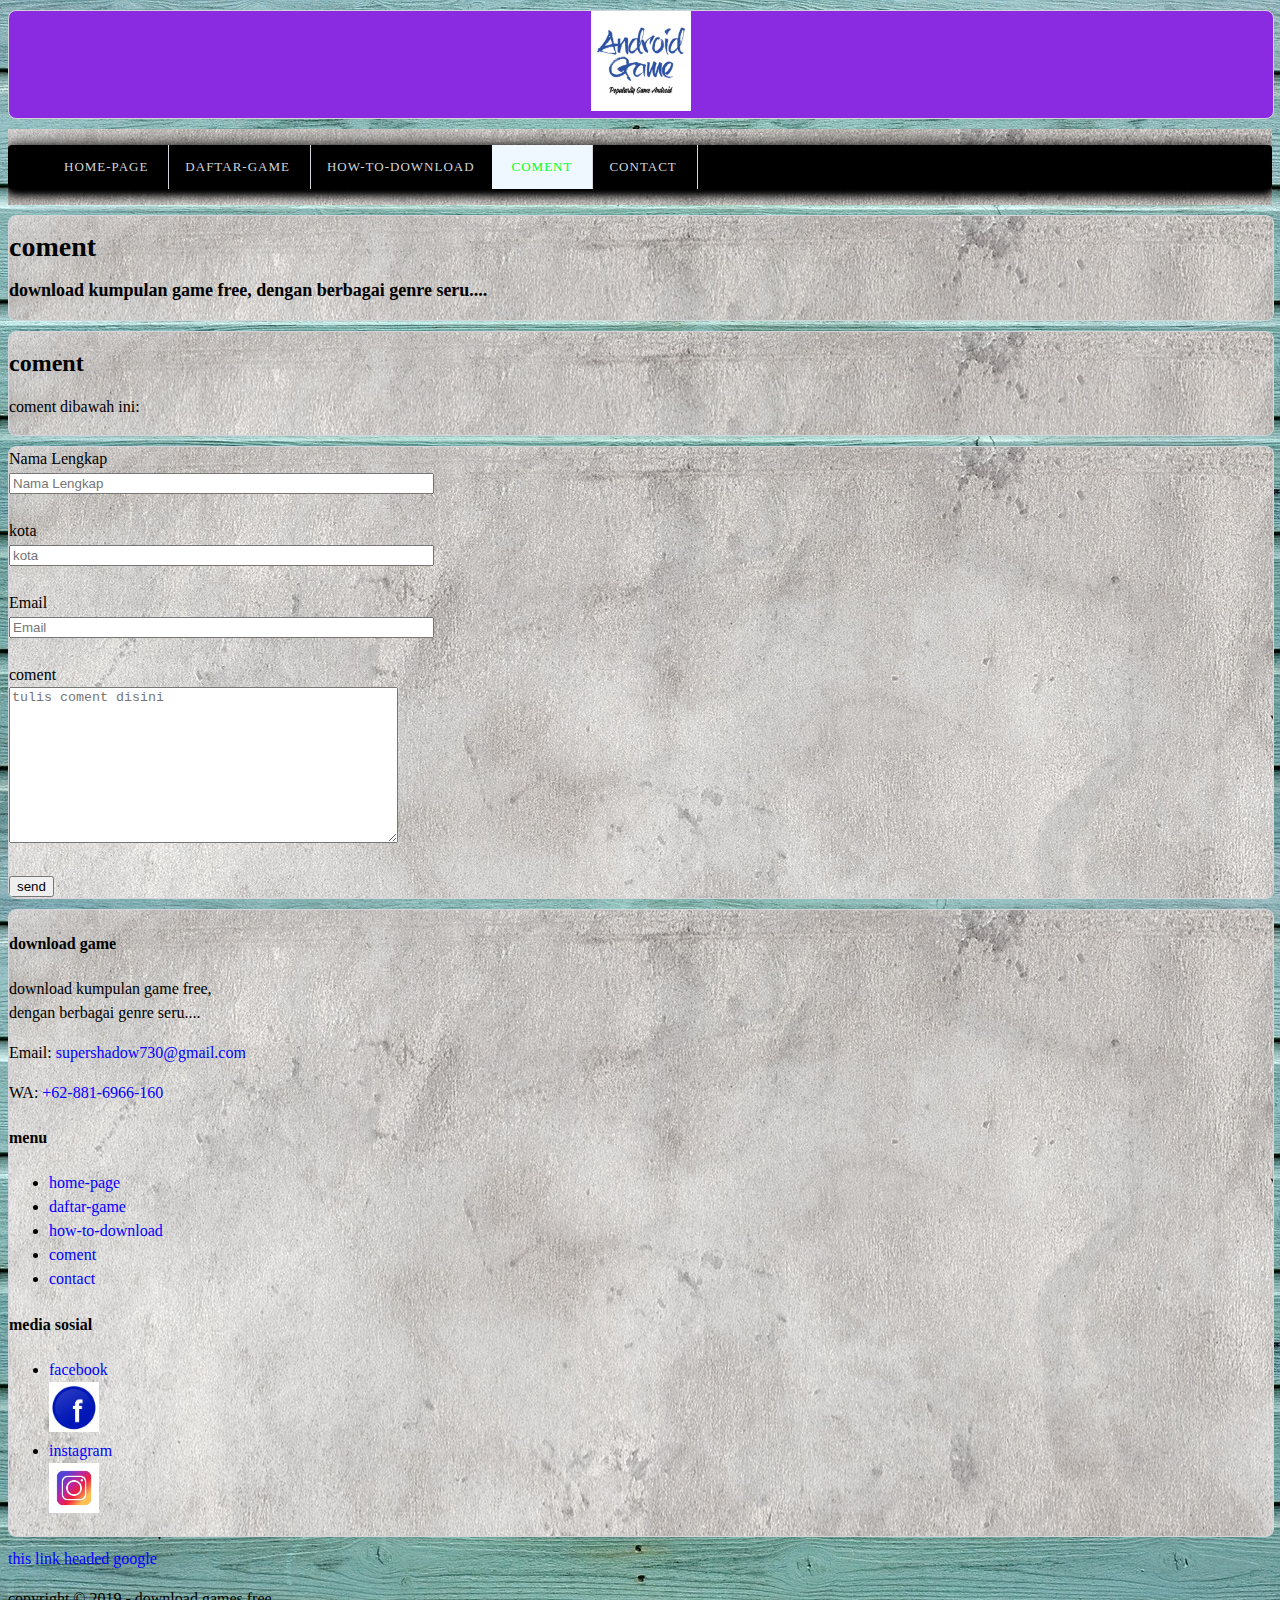
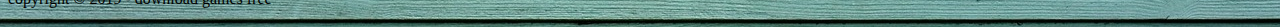
<file: coment.html>
<!DOCTYPE html>
<html lang="en">
    <head>
        <meta charset="UTF-8">
        <meta name="viewport" content="width=device-width, initial-scale=1.0">
        <meta http-equiv="X-UA-Compatible" content="ie=edge">
        <!-- start title -->
            <title>download game free</title>
            <meta type="description" content="download game free dan seru....">
        <!-- end title -->

        <!-- start description -->
            <meta name="description" content="download berbagai game free dari dari keseruan grafik 3D dan 2D.">
        <!-- end description -->

        <!-- start css -->
        <link rel="stylesheet" href="css/style.css">
        <!-- end css -->
    </head>
    <body>
        <!-- start logo -->
        <div class="container logo bg-white jumbotron">
            <a href="index.html" title="download game">
                <img src="image/logo-web.jpg" alt="logo game" width="100">
            </a>
        </div>
        <!-- end logo -->

        <!-- start menu primer -->
        <div class="container bg-blue menu-primer">
            <ul>
                <li>
                    <a href="index.html" title="home-page">home-page</a>
                </li>
                <li>
                    <a href="daftar-game.html" title="daftar-game">daftar-game</a>
                </li>
                <li>
                    <a href="how-to-download.html" title="how-to-download">how-to-download</a>
                </li>
                <li>
                    <a href="coment.html" title="coment" class="active">coment</a>
                </li>
                <li>
                    <a href="contact.html" title="contact">contact</a>
                </li>
            </ul>
        </div>
        <!-- end menu primer -->

        <!-- start jumbotron -->
        <div class="container bg-blue jumbotron">
        <h1>coment</h1>
        <h3>download kumpulan game free, dengan berbagai genre seru....</h3>
        </div>
        <!-- end jumbotron -->

        <!-- start coment -->
        <div class="container bg-blue jumbotron">
        <h2>
            coment
        </h2>
        <p>coment dibawah ini:</p>
        </div>
        <div class="container bg-blue jumbotron">
        <form method="POST" action="https://formspree.io/supershadow730@gmail.com">
            <label for="nama">Nama Lengkap</label>
            <br>
            <input type="text" placeholder="Nama Lengkap" size="50" name="nama" id="nama">
            <br><br>
            <label for="kota">kota</label>
            <br>
            <input type="text" placeholder="kota" size="50" name="kota" id="kota">
            <br><br>
            <label for="Email">Email</label>
            <br>
            <input type="text" placeholder="Email" size="50" name="Email" id="Email">
            <br><br>

            <label for="coment">coment</label>
            <br>
            <textarea name="coment" id="coment" cols="46" rows="10" placeholder="tulis coment disini"></textarea>

            <br><br>

            <input type="submit" name="send" id="send" size="50" value="send">
        </form>
        </div>
        <!-- end coment -->

        <!-- start menu sekunder -->
        <div class="container bg-blue jumbotron menu-sekunder">

        <!-- start dg -->
        <div class="menu-sekunder-one">
        <h4>download game</h4>
        <p>download kumpulan game free,<br> dengan berbagai genre seru....</p>
        <p>Email: <a href="mailto:supershadow730@gmail.com" title="supershadow730@gmail.com">supershadow730@gmail.com</a> </p>
        <p>WA: <a href="tel:+62-881-6966-160" title="+62-881-6966-160">+62-881-6966-160</a> </p>
        </div>
        <!-- end dg -->

        <!-- start menu -->
        <div class="menu-sekunder-two">
        <h4>menu</h4>
        <ul>
            <li>
                <a href="index.html" title="home-page">home-page</a>
            </li>
            <li>
                <a href="daftar-game.html" title="daftar-game">daftar-game</a>
            </li>
            <li>
                <a href="how-to-download.html" title="how-to-download">how-to-download</a>
            </li>
            <li>
                <a href="coment.html" title="coment">coment</a>
            </li>
            <li>
                <a href="contact.html" title="contact">contact</a>
            </li>
        </ul>
        </div>
        <!-- end menu -->

        <!-- start ms -->
        <div class="menu-sekunder-thre">
        <h4>media sosial</h4>
        <ul>
            <li>
                <a href="https://facebook.com/" title="facebook">facebook</a>
                <br>
                    <img src="image/logo-facebook.jpg" alt="logo-facebook" width="50">
                </a>
            </li>
            <li>
                <a href="https://instagram.com/" title="instagram">instagram</a>
                <br>
                    <img src="image/logo-instagram.jpg" alt="logo-instagram" width="50">
                </a>
            </li>
        </ul>
        </div>
        <!-- end ms -->
        </div>
        <!-- end menu sekunder -->

        <a href="http//google.com/" title="this link headed google">this link headed google</a>

        <!-- start copyright -->
            <p>copyright &copy; 2019 - download games free</p>
        <!-- end copyright -->
    </body>
</html>
</file>
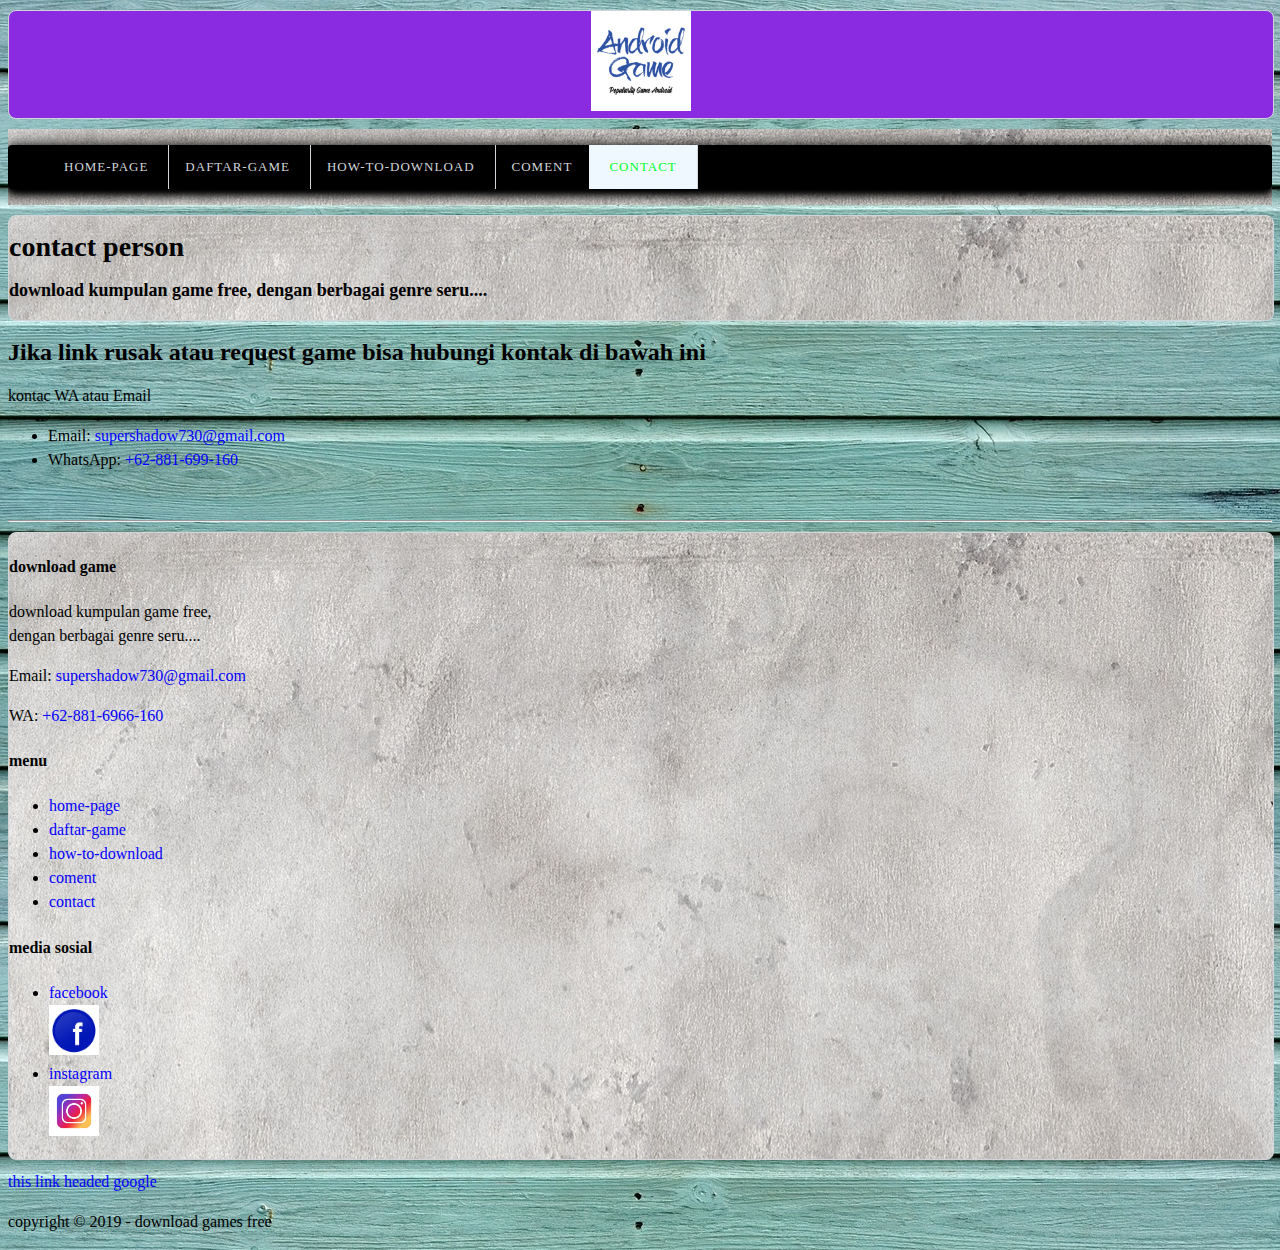
<file: contact.html>
<!DOCTYPE html>
<html lang="en">
    <head>
        <meta charset="UTF-8">
        <meta name="viewport" content="width=device-width, initial-scale=1.0">
        <meta http-equiv="X-UA-Compatible" content="ie=edge">
        <!-- start title -->
            <title>download game free</title>
            <meta type="description" content="download game free dan seru....">
        <!-- end title -->

        <!-- start description -->
            <meta name="description" content="download berbagai game free dari dari keseruan grafik 3D dan 2D.">
        <!-- end description -->

        <!-- start css -->
        <link rel="stylesheet" href="css/style.css">
        <!-- end css -->
    </head>
    <body>
        <!-- start logo -->
        <div class="container logo bg-white jumbotron">
            <a href="index.html" title="download game">
                <img src="image/logo-web.jpg" alt="logo game" width="100">
            </a>
        </div>
        <!-- end logo -->

        <!-- start menu primer -->
        <div class="container bg-blue menu-primer">
            <ul>
                <li>
                    <a href="index.html" title="home-page">home-page</a>
                </li>
                <li>
                    <a href="daftar-game.html" title="daftar-game">daftar-game</a>
                </li>
                <li>
                    <a href="how-to-download.html" title="how-to-download">how-to-download</a>
                </li>
                <li>
                    <a href="coment.html" title="coment">coment</a>
                </li>
                <li>
                    <a href="contact.html" title="contact" class="active">contact</a>
                </li>
            </ul>
        </div>
        <!-- end menu primer -->

        <!-- start jumbotron -->
        <div class="container bg-blue jumbotron">
        <h1>contact person</h1>
        <h3>download kumpulan game free, dengan berbagai genre seru....</h3>
        </div>
        <!-- end jumbotron -->

        <!-- start contact -->
        <h2>Jika link rusak atau request game bisa hubungi kontak di bawah ini</h2>
        <p>kontac WA atau Email</p>
        <ul>
            <li>Email: <a href="mailto:supershadow730@gmail.com" title="supershadow730@gmail.com">supershadow730@gmail.com</a></li>
            <li>WhatsApp: <a href="tel:+62-881-699-160" title="+62-881-699-160">+62-881-699-160</a></li>
        </ul>

        <!-- end contact -->
        
        <br>
        <hr>
        
        <!-- start menu sekunder -->
        <div class="container bg-blue jumbotron menu-sekunder">

        <!-- start dg -->
        <div class="menu-sekunder-one">
        <h4>download game</h4>
        <p>download kumpulan game free,<br> dengan berbagai genre seru....</p>
        <p>Email: <a href="mailto:supershadow730@gmail.com" title="supershadow730@gmail.com">supershadow730@gmail.com</a> </p>
        <p>WA: <a href="tel:+62-881-6966-160" title="+62-881-6966-160">+62-881-6966-160</a> </p>
        </div>
        <!-- end dg -->

        <!-- start menu -->
        <div class="menu-sekunder-two">
        <h4>menu</h4>
        <ul>
            <li>
                <a href="index.html" title="home-page">home-page</a>
            </li>
            <li>
                <a href="daftar-game.html" title="daftar-game">daftar-game</a>
            </li>
            <li>
                <a href="how-to-download.html" title="how-to-download">how-to-download</a>
            </li>
            <li>
                <a href="coment.html" title="coment">coment</a>
            </li>
            <li>
                <a href="contact.html" title="contact">contact</a>
            </li>
        </ul>
        </div>
        <!-- end menu -->
        
        <!-- start ms -->
        <div class="menu-sekunder-thre">
        <h4>media sosial</h4>
        <ul>
            <li>
                <a href="https://facebook.com/" title="facebook">facebook</a>
                <br>
                    <img src="image/logo-facebook.jpg" alt="logo-facebook" width="50">
                </a>
            </li>
            <li>
                <a href="https://instagram.com/" title="instagram">instagram</a>
                <br>
                    <img src="image/logo-instagram.jpg" alt="logo-instagram" width="50">
                </a>
            </li>
        </ul>
        </div>
        <!-- end ms -->
        </div>
        <!-- end menu sekunder -->

        <a href="http//google.com/" title="this link headed google">this link headed google</a>

        <!-- start copyright -->
            <p>copyright &copy; 2019 - download games free</p>
        <!-- end copyright -->
    </body>
</html>
</file>
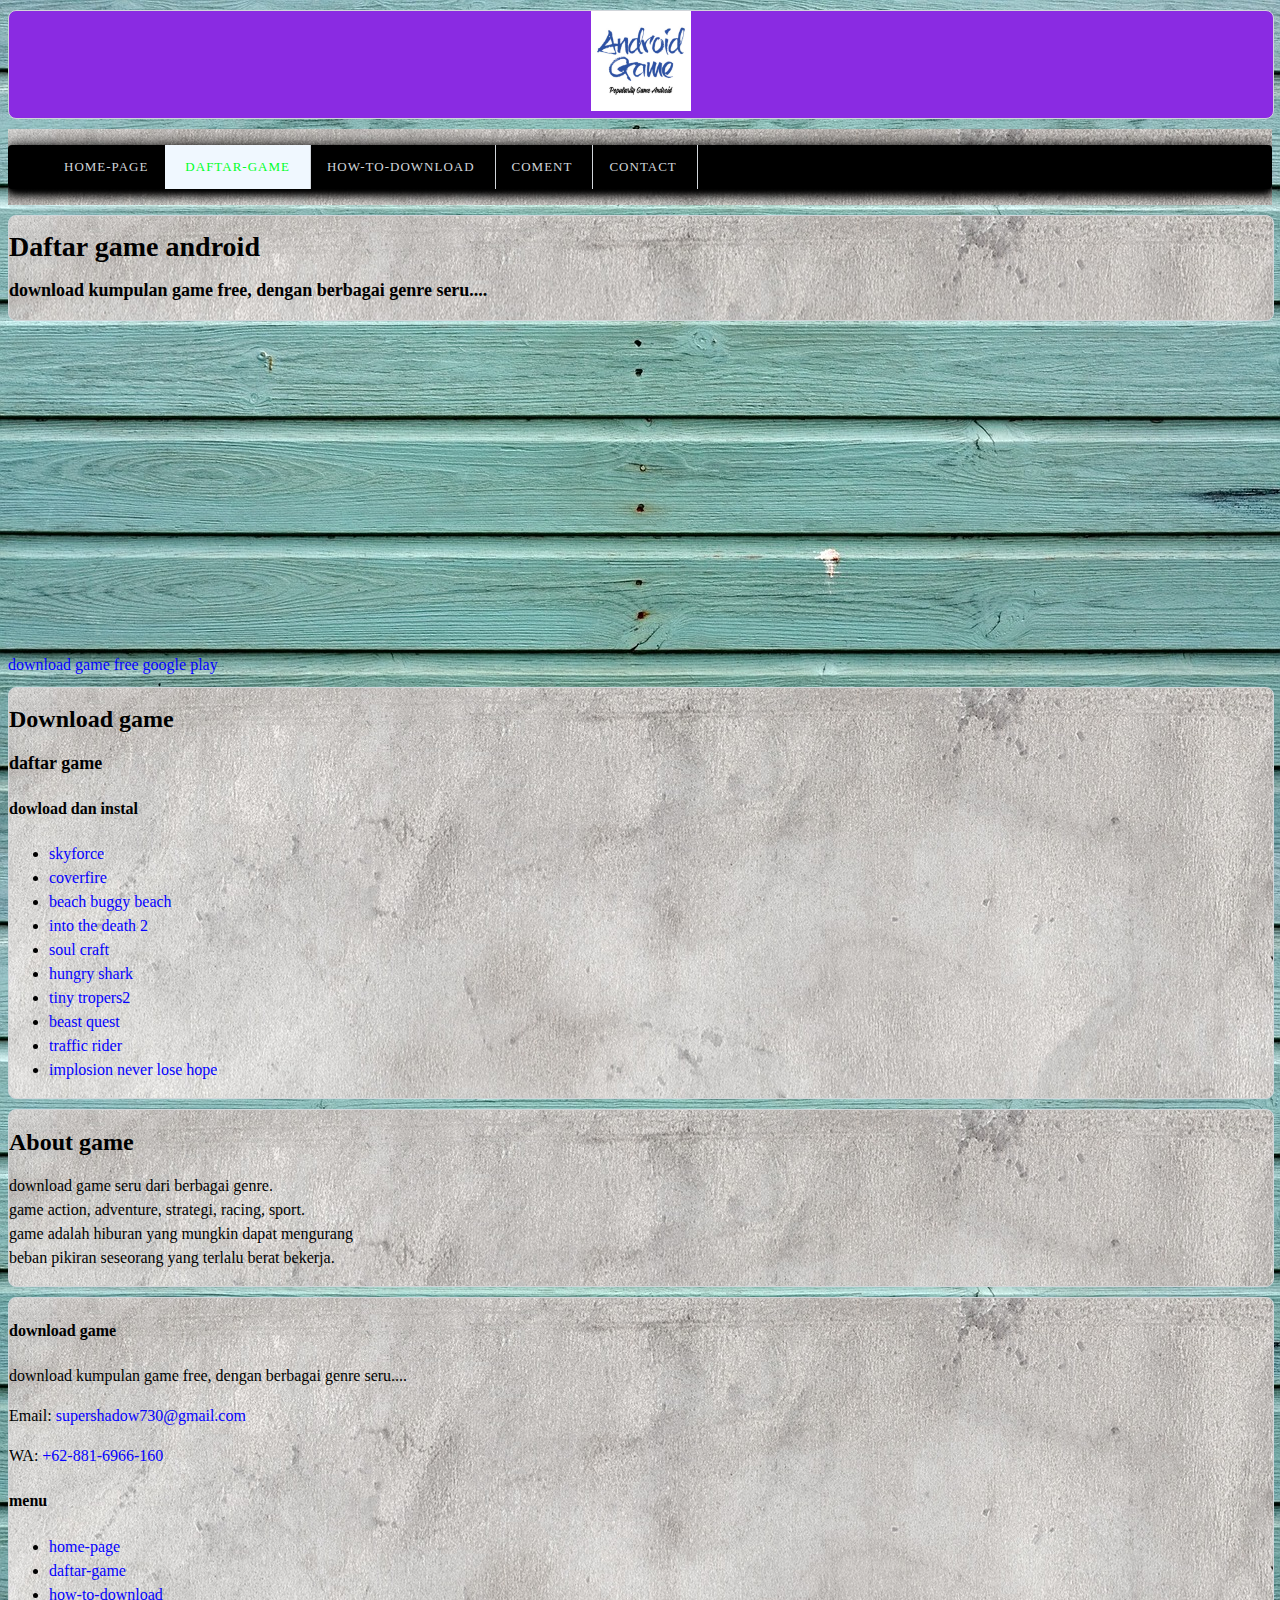
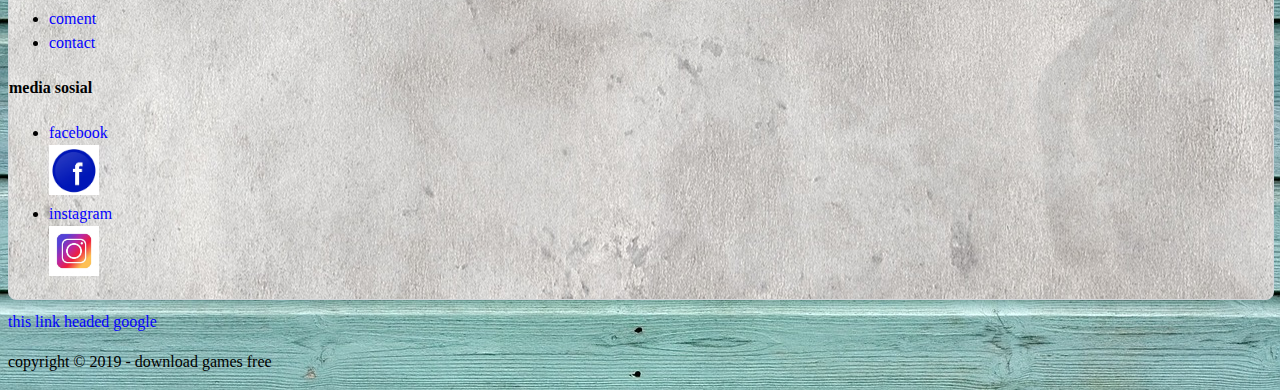
<file: daftar-game.html>
<!DOCTYPE html>
<html lang="en">
    <head>
        <meta charset="UTF-8">
        <meta name="viewport" content="width=device-width, initial-scale=1.0">
        <meta http-equiv="X-UA-Compatible" content="ie=edge">
        <!-- start title -->
            <title>download game free</title>
            <meta type="description" content="download game free dan seru....">
        <!-- end title -->

        <!-- start description -->
            <meta name="description" content="download berbagai game free dari dari keseruan grafik 3D dan 2D.">
        <!-- end description -->

        <!-- start css -->
        <link rel="stylesheet" href="css/style.css">
        <!-- end css -->
    </head>
    <body>
        <!-- start logo -->
        <div class="container logo bg-white jumbotron">
            <a href="index.html" title="download game">
                <img src="image/logo-web.jpg" alt="logo game" width="100">
            </a>
        </div>
        <!-- end logo -->

        <!-- start menu primer -->
        <div class="container bg-blue menu-primer">
            <ul>
                <li>
                    <a href="index.html" title="home-page">home-page</a>
                </li>
                <li>
                    <a href="daftar-game.html" title="daftar-game" class="active">daftar-game</a>
                </li>
                <li>
                    <a href="how-to-download.html" title="how-to-download">how-to-download</a>
                </li>
                <li>
                    <a href="coment.html" title="coment">coment</a>
                </li>
                <li>
                    <a href="contact.html" title="contact">contact</a>
                </li>
            </ul>
        </div>
        <!-- end menu primer -->

        <!-- start jumbotron -->
        <div class="container bg-blue jumbotron">
        <h1>Daftar game android</h1>
        <h3>download kumpulan game free, dengan berbagai genre seru....</h3>
        </div>
        <!-- end jumbotron -->

        <iframe width="560" height="315" src="https://www.youtube.com/embed/g94f5YrT-Us" frameborder="0" allow="accelerometer; autoplay; encrypted-media; gyroscope; picture-in-picture" allowfullscreen></iframe>
        <br>
        <a href="https://play.google.com/store" title="download game free google play">download game free google play</a>

        <div class="container bg-blue jumbotron">
        <h2>Download game</h2>
        <h3>daftar game</h3>
        
        <h4>dowload dan instal</h4>
        <ul>
            <li>
                <a href="https://play.google.com/store/apps/details?id=pl.idreams.SkyForceReloaded2016" title="sky force">skyforce</a>
            </li>
            <li>
                <a href="https://play.google.com/store/apps/details?id=com.generagames.resistance" title="cover fire">coverfire</a>
            </li>
            <li>
                <a href="https://play.google.com/store/apps/details?id=com.vectorunit.purple.googleplay" title="beach buggy beach">beach buggy beach</a>
            </li>
            <li>
                <a href="https://play.google.com/store/apps/details?id=com.pikpok.dr2.play" title="into the death 2">into the death 2</a>
            </li>
            <li>
                <a href="https://play.google.com/store/apps/details?id=de.mobilebits.soulcraftdefault" title="soul craft">soul craft</a>
            </li>
            <li>
                <a href="https://play.google.com/store/apps/details?id=com.ubisoft.hungrysharkworld" title="hungry shark">hungry shark</a>
            </li>
            <li>
                <a href="https://play.google.com/store/apps/details?id=com.chillingo.tinytroopers2.android.rowgplay" title="tiny tropers2">tiny tropers2</a>
            </li>
            <li>
                <a href="https://play.google.com/store/apps/details?id=com.animocabrands.android.beastquest" title="beast quest">beast quest</a>
            </li>
            <li>
                <a href="https://play.google.com/store/apps/details?id=com.skgames.trafficrider" title="traffic rider">traffic rider</a>
            </li>
            <li>
                <a href="https://play.google.com/store/apps/details?id=com.rayark.implosion" title="implosion never lose hope">implosion never lose hope</a>
            </li>
        </ul>
        </div>

        <!-- start about -->
        <div class="container bg-blue jumbotron">
        <h2>About game</h2>
        <p>download game seru dari berbagai genre.<br> game action, adventure, strategi, racing, sport. 
            <br>
            game adalah hiburan yang mungkin dapat mengurang<br> beban pikiran seseorang yang terlalu berat bekerja.
        </p>
        </div>
        <!-- end about -->

        <!-- start menu sekunder -->
        <div class="container bg-blue jumbotron menu-sekunder">
        
        <!-- start dg -->
        <div class="menu-sekunder-one">
        <h4>download game</h4>
        <p>download kumpulan game free, dengan berbagai genre seru....</p>
        <p>Email: <a href="mailto:supershadow730@gmail.com" title="supershadow730@gmail.com">supershadow730@gmail.com</a> </p>
        <p>WA: <a href="tel:+62-881-6966-160" title="+62-881-6966-160">+62-881-6966-160</a> </p>
        </div>
        <!-- end dg -->

        <!-- start menu -->
        <div class="menu-sekunder-two">
        <h4>menu</h4>
        <ul>
            <li>
                <a href="index.html" title="home-page">home-page</a>
            </li>
            <li>
                <a href="daftar-game.html" title="daftar-game">daftar-game</a>
            </li>
            <li>
                <a href="how-to-download.html" title="how-to-download">how-to-download</a>
            </li>
            <li>
                <a href="coment.html" title="coment">coment</a>
            </li>
            <li>
                <a href="contact.html" title="contact">contact</a>
            </li>
        </ul>
        </div>
        <!-- end menu -->

        <!-- start ms -->
        <div class="menu-sekunder-thre">
        <h4>media sosial</h4>
        <ul>
            <li>
                <a href="https://facebook.com/" title="facebook">facebook</a>
                <br>
                    <img src="image/logo-facebook.jpg" alt="logo-facebook" width="50">
                </a>
            </li>
            <li>
                <a href="https://instagram.com/" title="instagram">instagram</a>
                <br>
                    <img src="image/logo-instagram.jpg" alt="logo-instagram" width="50">
                </a>
            </li>
        </ul>
        </div>
        <!-- end ms -->
        </div>
        <!-- end menu sekunder -->

        <a href="http//google.com/" title="this link headed google">this link headed google</a>

        <!-- start copyright -->
            <p>copyright &copy; 2019 - download games free</p>
        <!-- end copyright -->
    </body>
</html>
</file>
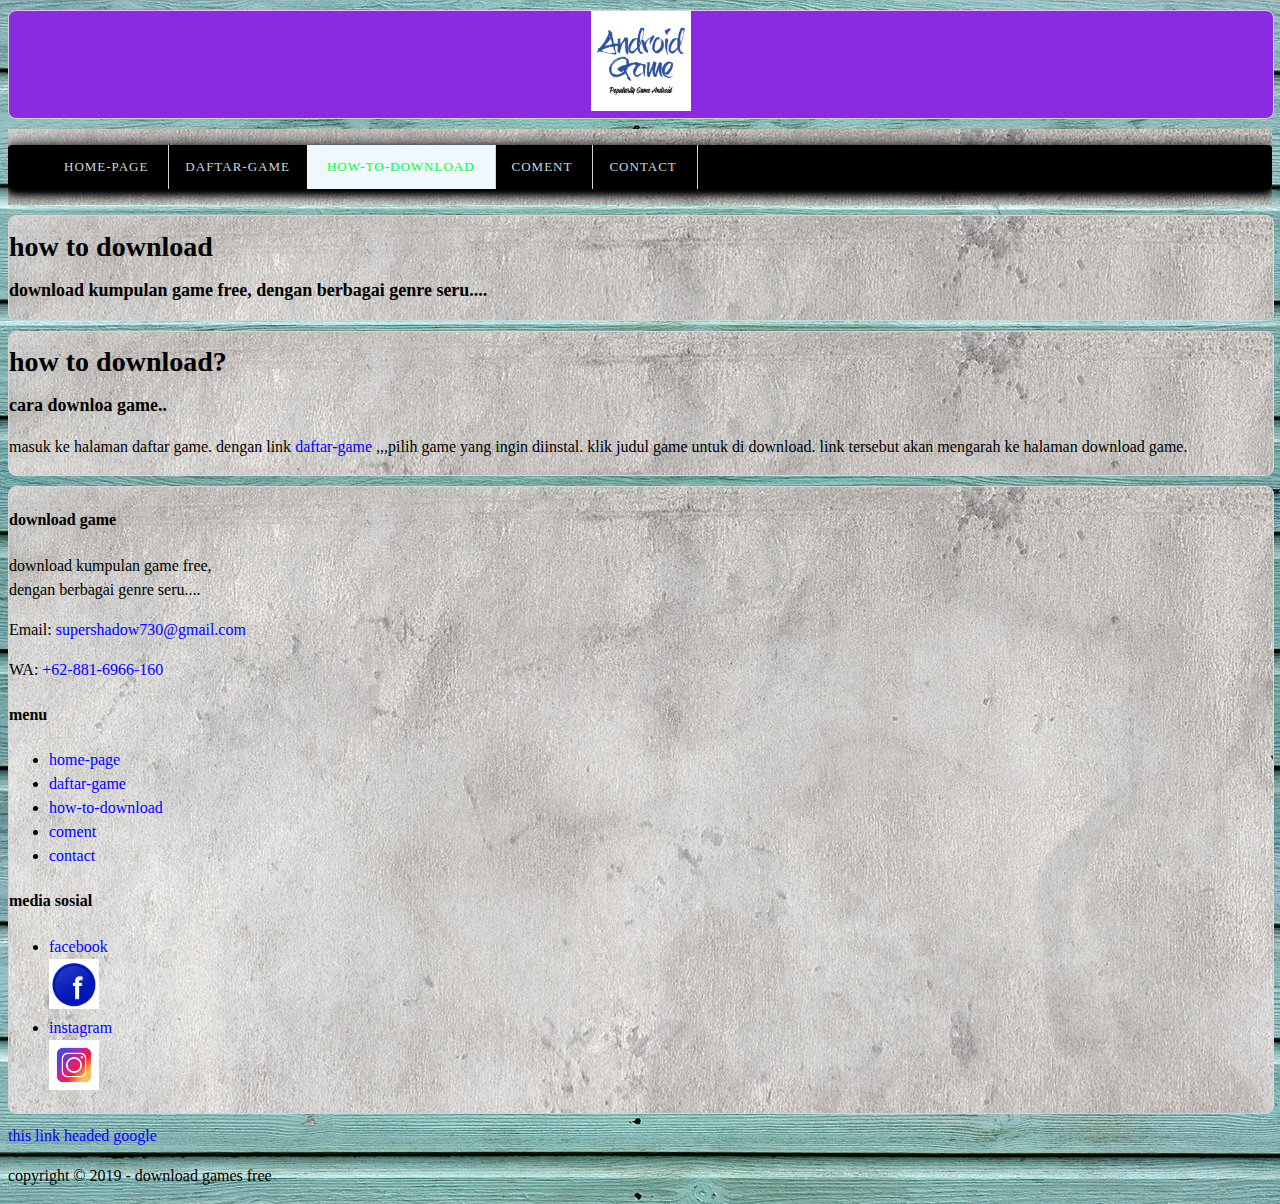
<file: how-to-download.html>
<!DOCTYPE html>
<html lang="en">
    <head>
        <meta charset="UTF-8">
        <meta name="viewport" content="width=device-width, initial-scale=1.0">
        <meta http-equiv="X-UA-Compatible" content="ie=edge">
        <!-- start title -->
            <title>download game free</title>
            <meta type="description" content="download game free dan seru....">
        <!-- end title -->

        <!-- start description -->
            <meta name="description" content="download berbagai game free dari dari keseruan grafik 3D dan 2D.">
        <!-- end description -->

        <!-- start css -->
        <link rel="stylesheet" href="css/style.css">
        <!-- end css -->

    </head>
    <body>
        <!-- start logo -->
        <div class="container logo bg-white jumbotron">
            <a href="index.html" title="download game">
                <img src="image/logo-web.jpg" alt="logo game" width="100">
            </a>
        </div>
        <!-- end logo -->

        <!-- start menu primer -->
        <div class="container bg-blue menu-primer">
            <ul>
                <li>
                    <a href="index.html" title="home-page">home-page</a>
                </li>
                <li>
                    <a href="daftar-game.html" title="daftar-game">daftar-game</a>
                </li>
                <li>
                    <a href="how-to-download.html" title="how-to-download" class="active">how-to-download</a>
                </li>
                <li>
                    <a href="coment.html" title="coment">coment</a>
                </li>
                <li>
                    <a href="contact.html" title="contact">contact</a>
                </li>
            </ul>
        </div>
        <!-- end menu primer -->

        <!-- start jumbotron -->
        <div class="container bg-blue jumbotron">
        <h1>how to download</h1>
        <h3>download kumpulan game free, dengan berbagai genre seru....</h3>
        </div>
        <!-- end jumbotron -->

        <!-- start jumbo -->
        <div class="container bg-blue jumbotron">
        <h1>how to download?</h1>
        <h3>cara downloa game..</h3>
        <p>masuk ke halaman daftar game. dengan link <a href="daftar-game.html" title="daftar-game" class="button">daftar-game</a> ,,,pilih game yang ingin diinstal. klik judul game untuk di download. link tersebut akan mengarah ke halaman download game.</p>
        </div>
        <!-- end jumbo -->

        <!-- start menu sekunder -->
        <div class="container bg-blue jumbotron menu-sekunder">
        
        <!-- start dg -->
        <div class="menu-sekunder-one">
        <h4>download game</h4>
        <p>download kumpulan game free,<br> dengan berbagai genre seru....</p>
        <p>Email: <a href="mailto:supershadow730@gmail.com" title="supershadow730@gmail.com">supershadow730@gmail.com</a> </p>
        <p>WA: <a href="tel:+62-881-6966-160" title="+62-881-6966-160">+62-881-6966-160</a> </p>
        </div>
        <!-- end dg -->

        <!-- start menu -->
        <div class="menu-sekunder-two">
        <h4>menu</h4>
        <ul>
            <li>
                <a href="index.html" title="home-page">home-page</a>
            </li>
            <li>
                <a href="daftar-game.html" title="daftar-game">daftar-game</a>
            </li>
            <li>
                <a href="how-to-download.html" title="how-to-download">how-to-download</a>
            </li>
            <li>
                <a href="coment.html" title="coment">coment</a>
            </li>
            <li>
                <a href="contact.html" title="contact">contact</a>
            </li>
        </ul>
        </div>
        <!-- end menu -->
        
        <!-- start ms -->
        <div class="menu-sekunder-thre">
        <h4>media sosial</h4>
        <ul>
            <li>
                <a href="https://facebook.com/" title="facebook">facebook</a>
                <br>
                    <img src="image/logo-facebook.jpg" alt="logo-facebook" width="50">
                </a>
            </li>
            <li>
                <a href="https://instagram.com/" title="instagram">instagram</a>
                <br>
                    <img src="image/logo-instagram.jpg" alt="logo-instagram" width="50">
                </a>
            </li>
        </ul>
        </div>
        <!-- end ms -->

        </div>
        <!-- end menu sekunder -->

        <a href="http//google.com/" title="this link headed google">this link headed google</a>

        <!-- start copyright -->
            <p>copyright &copy; 2019 - download games free</p>
        <!-- end copyright -->
    </body>
</html>
</file>
<file: css/style.css>
/* start body */
body{
    background-color: rgb(255, 255, 255);
    background-image: url(../image/wood.jpg);
    background-repeat: repeat;
    font-family: Georgia, 'Times New Roman', Times, serif;
    font-size: 16px;
    line-height: 1.5em;
    margin: 10;
    padding: 0;
    color: rgb(0, 0, 0);
}
/* end body */

/* start debug */

.bg-blue {
    background-image: url(../image/dirty.jpg);
}
.bg-white {
    background-color: rgba(205, 211, 183, 0.932);
}
/* end debug */

/* start container */
.container {
    margin: 10px auto;
    overflow: auto;
    width: 100%;
}
/* end container */

/* start logo */
.logo {
    text-align: center
}
/* end logo */


/* start hyperlink */
a:link,
a:visited {
    color: rgb(4, 0, 255);
    text-decoration: none;
}
a:hover,
a:active {
    color: rgb(21, 22, 22);
    text-decoration: underline;
}
/* end hyperlink */


/* start menu primer */
.menu-primer ul {
    background-color: black;
    border-radius: 4px;
    box-shadow: 
     0 3px 5px -1px rgba(0, 0, 0, 2),
     0 6px 10px 0 rgba(0, 0, 0, 14),
     0 1px 18px 0 rgba(0, 0, 0, 12);
}
.menu-primer li {
    border-right: 1px solid #d1d5da;
    display: inline-block;
    margin: 0 -4px;
}

.menu-primer a {
    color: #d1d5da;
    font-size: 13px;
    display: inline-block;
    letter-spacing: 1px;
    padding: 10px 20px;
    text-transform: uppercase;
}

.menu-primer a:hover {
    background-color: aliceblue;
    color: blue;
    text-decoration: none;
}

.menu-primer .active {
    background-color: aliceblue;
    color: rgb(0, 255, 42);
    text-decoration: none;
}
/* end menu primer */


/* start heading */
h1, h2, h3, h4, h5, h6, {
    font-weight: 400;
    letter-spacing: 1px;
}

h1 {
    font-size: 28px;
}

h2 {
    font-size: 24px;
}

h3 {
    font-size: 18px;
}

h4 {
    font-size: 16px;
}

h5 {
    font-size: 14px;
}

h6 {
    font-size: 13px;
}
/* end heading */

/* start jumbotron */

/* end jumbotron */
.jumbotron {
    background-color: blueviolet;
    border: 1px solid #d1d5da;
    border-radius: 8px;
    padding: 20 0;
}
/* start box */

/* end box */
</file>
